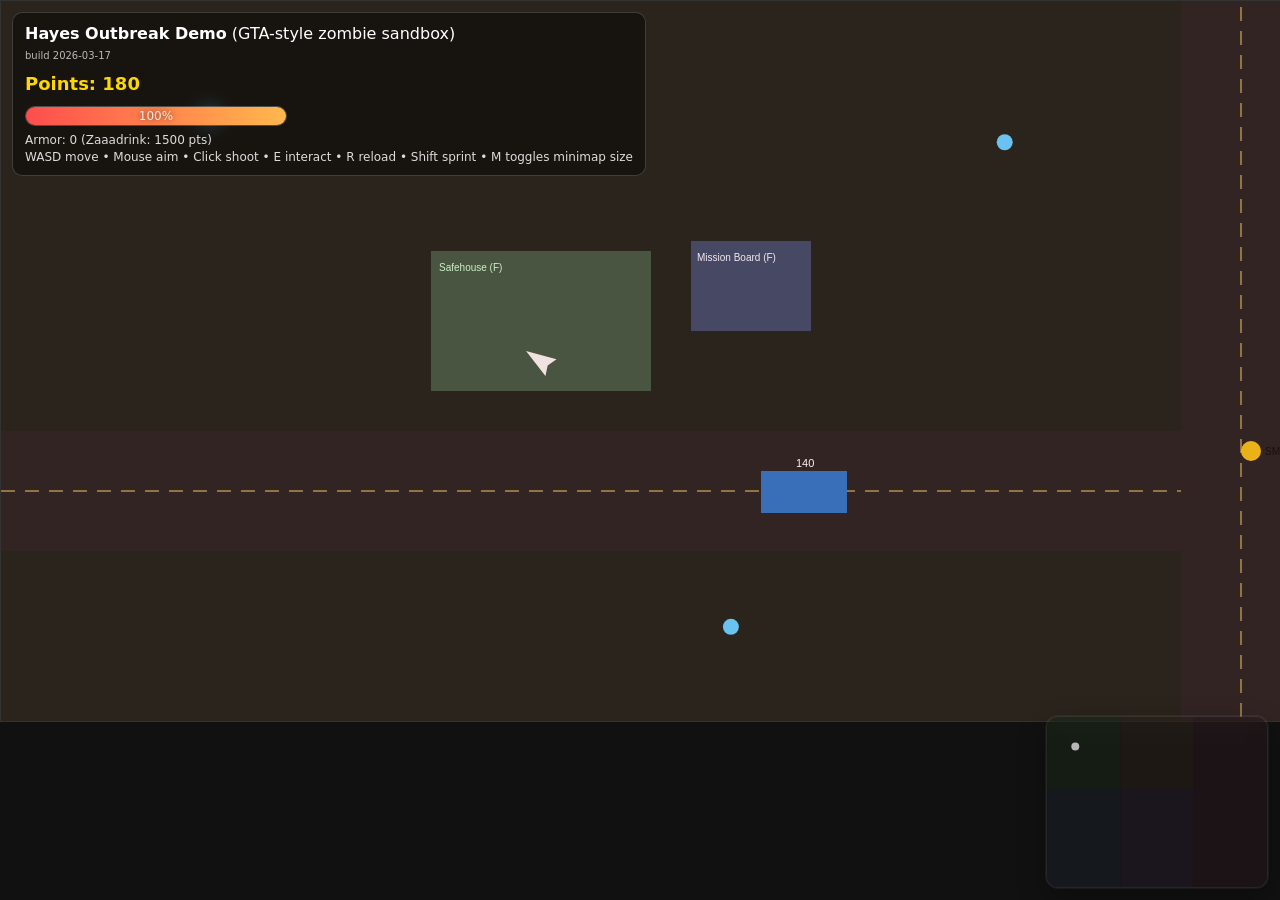
<file: index.html>
<!doctype html>
<html lang="en">
<head>
  <meta charset="UTF-8" />
  <meta name="viewport" content="width=device-width, initial-scale=1.0" />
  <title>Hayes Outbreak Demo</title>
  <link rel="stylesheet" href="styles.css?v=20260317" />
</head>
<body>
  <div id="error" style="position:fixed;top:0;left:0;width:100%;padding:10px 12px;background:rgba(180,24,24,0.85);color:#fff;font-weight:700;z-index:999;display:none;">ERROR</div>
  <div id="hud">
    <div><strong>Hayes Outbreak Demo</strong> (GTA-style zombie sandbox)</div>
    <div id="buildTag" style="font-size:10px; opacity:0.7; margin-top:4px;">build 2026-03-17</div>
    <div style="margin: 10px 0; font-size: 18px; font-weight: 700; color: gold;">Points: <span id="points">0</span></div>

    <div id="hiddenStats" style="display:none;">
      <span id="weapon"></span>
      <span id="ammo"></span>
      <span id="threat"></span>
      <span id="district"></span>
      <span id="car"></span>
      <span id="mission"></span>
    </div>

    <div id="healthBar" class="bar">
      <div id="healthFill"></div>
      <span id="healthText">100%</span>
    </div>
    <div style="margin-top: 6px; font-size: 12px; opacity: 0.85;">Armor: <span id="armor">0</span> (Zaaadrink: 1500 pts)</div>

    <div id="pickupHint" class="tip"></div>
    <div class="tip">WASD move • Mouse aim • Click shoot • E interact • R reload • Shift sprint • M toggles minimap size</div>
  </div>

  <canvas id="game" width="1280" height="720"></canvas>
  <canvas id="minimap" class="minimap-small" width="220" height="170"></canvas>

  <div id="shopPanel" class="panel hidden">
    <h3>Safehouse Upgrade Terminal</h3>
    <button data-buy="medkit">Medkit (90 pts)</button>
    <button data-buy="zaaadrink">Zaaadrink (1500 pts)</button>
    <button data-buy="pistol">Pistol Damage +20% (140 pts)</button>
    <button data-buy="carArmor">Car Armor +30% (260 pts)</button>
    <button data-buy="carSpeed">Car Top Speed +20% (240 pts)</button>
  </div>

  <div id="missionPanel" class="panel hidden">
    <h3>Mission Board</h3>
    <button data-mission="rescue">Rescue Survivors</button>
    <button data-mission="heist">Pharmacy Heist</button>
    <button data-mission="horde">Horde Defense</button>
  </div>

  <script src="game.js?v=20260317"></script>
</body>
</html>
</file>
<file: styles.css>
:root {
  color-scheme: dark;
  font-family: Inter, system-ui, -apple-system, Segoe UI, Roboto, sans-serif;
}
body {
  margin: 0;
  background: #111;
  overflow: hidden;
}
#game {
  display: block;
  margin: 0 auto;
  background: #1a1a1a;
  border: 1px solid #333;
}
#hud {
  position: fixed;
  left: 12px;
  top: 12px;
  z-index: 20;
  background: rgba(0,0,0,.45);
  padding: 10px 12px;
  border: 1px solid rgba(255,255,255,0.18);
  border-radius: 10px;
  line-height: 1.35;
  backdrop-filter: blur(10px);
}
.tip { font-size: 12px; opacity: .85; }

#healthBar {
  position: relative;
  width: 260px;
  height: 18px;
  background: rgba(255,255,255,0.08);
  border: 1px solid rgba(255,255,255,0.18);
  border-radius: 10px;
  overflow: hidden;
  margin: 6px 0;
}

#healthFill {
  width: 100%;
  height: 100%;
  background: linear-gradient(90deg, #ff4d4d, #ffb84d);
  transition: width 0.12s ease-out;
}

#healthText {
  position: absolute;
  left: 50%;
  top: 50%;
  transform: translate(-50%, -50%);
  font-size: 12px;
  color: rgba(240,240,240,0.95);
  text-shadow: 0 0 6px rgba(0,0,0,0.6);
}

#hiddenStats { display: none; }

.panel {
  position: fixed;
  right: 12px;
  top: 12px;
  z-index: 25;
  width: 260px;
  background: rgba(20,20,20,.95);
  border: 1px solid #666;
  border-radius: 8px;
  padding: 10px;
}
#minimap {
  position: fixed;
  right: 12px;
  bottom: 12px;
  z-index: 20;
  width: 220px;
  height: 170px;
  border: 1px solid rgba(255, 255, 255, 0.15);
  border-radius: 12px;
  background: rgba(0, 0, 0, 0.20);
  backdrop-filter: blur(12px);
  box-shadow: 0 0 0 1px rgba(255, 255, 255, 0.08), 0 10px 30px rgba(0, 0, 0, 0.45);
  transition: width 0.2s ease, height 0.2s ease, opacity 0.2s ease, transform 0.2s ease;
  opacity: 0.7;
  transform-origin: bottom right;
}
.minimap-small {
  width: 220px;
  height: 170px;
}
.minimap-large {
  width: 360px;
  height: 280px;
}
#missionPanel {
  top: 220px;
}
.hidden { display: none; }
.panel button {
  width: 100%;
  margin: 6px 0;
  padding: 8px;
  background: #2f2f2f;
  color: #f2f2f2;
  border: 1px solid #555;
  border-radius: 6px;
  cursor: pointer;
}
.panel button:hover { background: #404040; }
</file>
